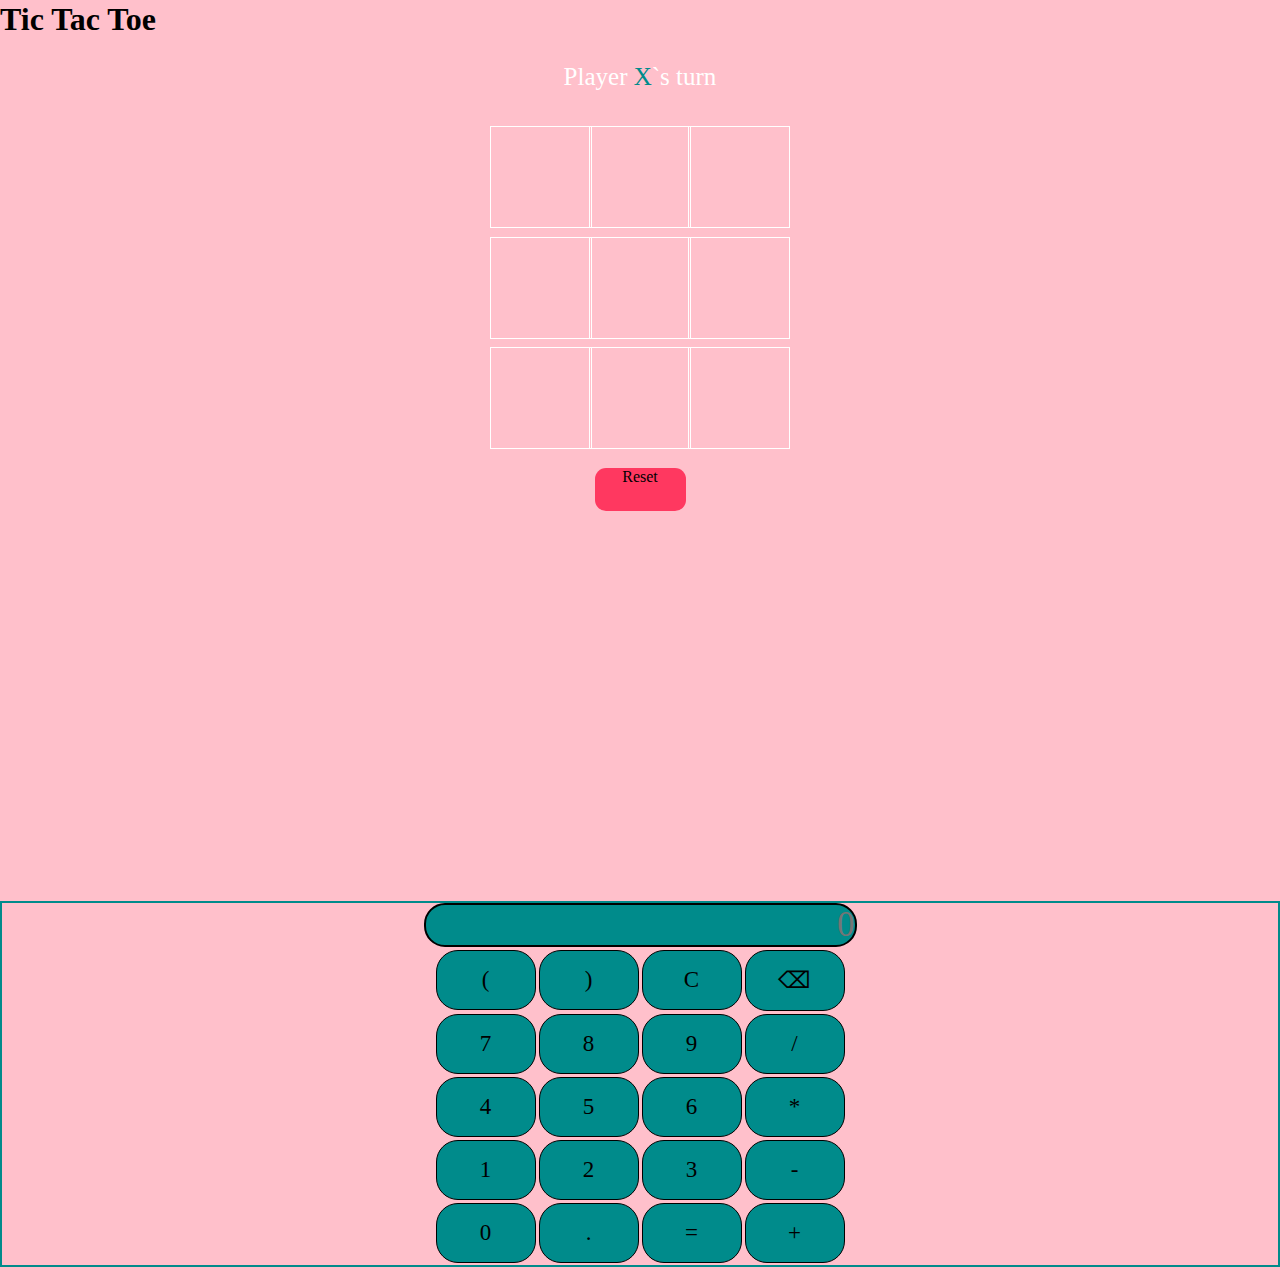
<file: index.html>
<!DOCTYPE html>
<html lang="en">
<head>
    <meta charset="UTF-8">
    <meta http-equiv="X-UA-Compatible" content="IE=edge">
    <meta name="viewport" content="width=device-width, initial-scale=1.0">
    <title>Tic Tac Toe</title>
    <link href="style.css" rel="stylesheet">
    <link href = "styles.css" rel="stylesheet">
</head>
<body>
    <main class="background">
        <section class="title">
            <h1>Tic Tac Toe</h1>
        </section>
        <section class="display">
            Player <span class="display-player playerX">X</span>`s turn
        </section>
        <section class="container">
            <div class="tile"></div>
            <div class="tile"></div>
            <div class="tile"></div>
            <div class="tile"></div>
            <div class="tile"></div>
            <div class="tile"></div>
            <div class="tile"></div>
            <div class="tile"></div>
            <div class="tile"></div>
            
        </section>
        <section class="display announcer hide"></section>
            <section class="controls">
            <div id="reset">Reset</div>
            </section>
    </main>

  
        <div class = "calculator">
            <div>
        <input type ="text" name="screen"  placeholder = "0" id = 'screen'>
        <div>
            <table>
                    <tr>
                        <td><button>(</button></td>
                        <td><button>)</button></td>
                        <td><button>C</button></td>
                        <td><button>⌫</button></td>
                    </tr>
                       
                    <tr>
                        <td><button >7</button></td>
                        <td><button >8</button></td>
                        <td><button >9</button></td>
                        <td><button >/</button></td>
                    </tr>
                    <tr>
                        <td><button >4</button></td>
                        <td><button >5</button></td>
                        <td><button >6</button></td>
                        <td><button >*</button></td>
                    </tr>
                    <tr>
                        <td><button >1</button></td>
                        <td><button >2</button></td>
                        <td><button >3</button></td>
                        <td><button >-</button></td>
                    </tr>
                    <tr>
                        <td><button >0</button></td>
                        <td><button >.</button></td>
                        <td><button >=</button></td>
                        <td><button >+</button></td>
                    </tr>
            </table>
        </div>
    
    <script src="App.js"></script>
    <script src="script.js"></script>
</body>
</html>
</file>
<file: style.css>
*{ 
    padding: 0; 
    margin: 0; 
    font-family: 'Itim' , cursive; 
} 
.background { 
    background-color:pink; 
    height: 100vh; 
    padding-top: 1px; 
} 
.tile{ 
    color: white; 
    text-align: center; 
    font-size: 40px; 
    margin-top: 10%; 
} 
 
.display { 
    color: white; 
    font-size: 25px; 
    text-align: center; 
    margin-top: 1em; 
    margin-bottom: 1em; 
} 
 
.hide{ 
    display: none; 
} 
 
.container { 
    margin: 0 auto; 
    display: grid; 
    grid-template-columns: 33% 33% 33% ; 
    grid-template-rows: 33% 33% 33% ; 
    max-width: 300px; 
} 
 
.tile { 
    border: 1px solid white; 
    min-width: 100px; 
    min-height: 100px; 
    display: flex; 
    justify-content: center; 
    align-items: center; 
    font-size: 50px; 
    cursor: pointer; 
} 
 
.playerX { 
    color: darkcyan; 
} 
 
.playerO { 
    color: darkmagenta; 
} 
 
.controls { 
    display: flex; 
    flex-direction: row; 
    justify-content: center; 
    align-items: center; 
    margin-top: 1em; 
} 
 
#reset { 
    background-color: #FF3860; 
    height: 43px; 
    width: 91px; 
    border-radius: 11px; 
    text-align: center; 
    cursor: pointer; 
    
} 
.restart { 
    background-color: #498afb; 
} 
 
.controls button { 
color: white; 
padding: 8px; 
border-radius: 8px; 
border: none; 
font-size: 20px; 
margin-left: 1em; 
cursor: pointer; 
}
</file>
<file: styles.css>
/* body{ 
    display: flex; 
    align-items: center; 
    justify-content: center; 
    min-height: 100vh; 
} */ 
 
.container{ 
    text-align: center; 
} 
 
table{ 
    margin: auto; 
} 
 
button{ 
    background-color: darkcyan; 
    border: 1px solid black; 
    border-radius: 22px; 
    color: black; 
    width: 100px; 
    padding: 16px 32px; 
    text-align: center; 
    text-decoration: none; 
    display: inline-block; 
    font-size: 23px; 
    cursor: pointer; 
    margin: 0.5px; 
} 
button:hover{ 
    background-color: beige; 
} 
 
input{ 
    font-size: 35px; 
    text-align: right; 
    background-color: darkcyan; 
    text-decoration: black; 
    border-radius: 21px ; 
    border: 2px solid black; 
     
} 
.calculator{ 
    border: 2px solid darkcyan; 
    background-color: pink; 
    display: flex; 
    justify-content: center; 
    align-items: center; 
}
</file>
